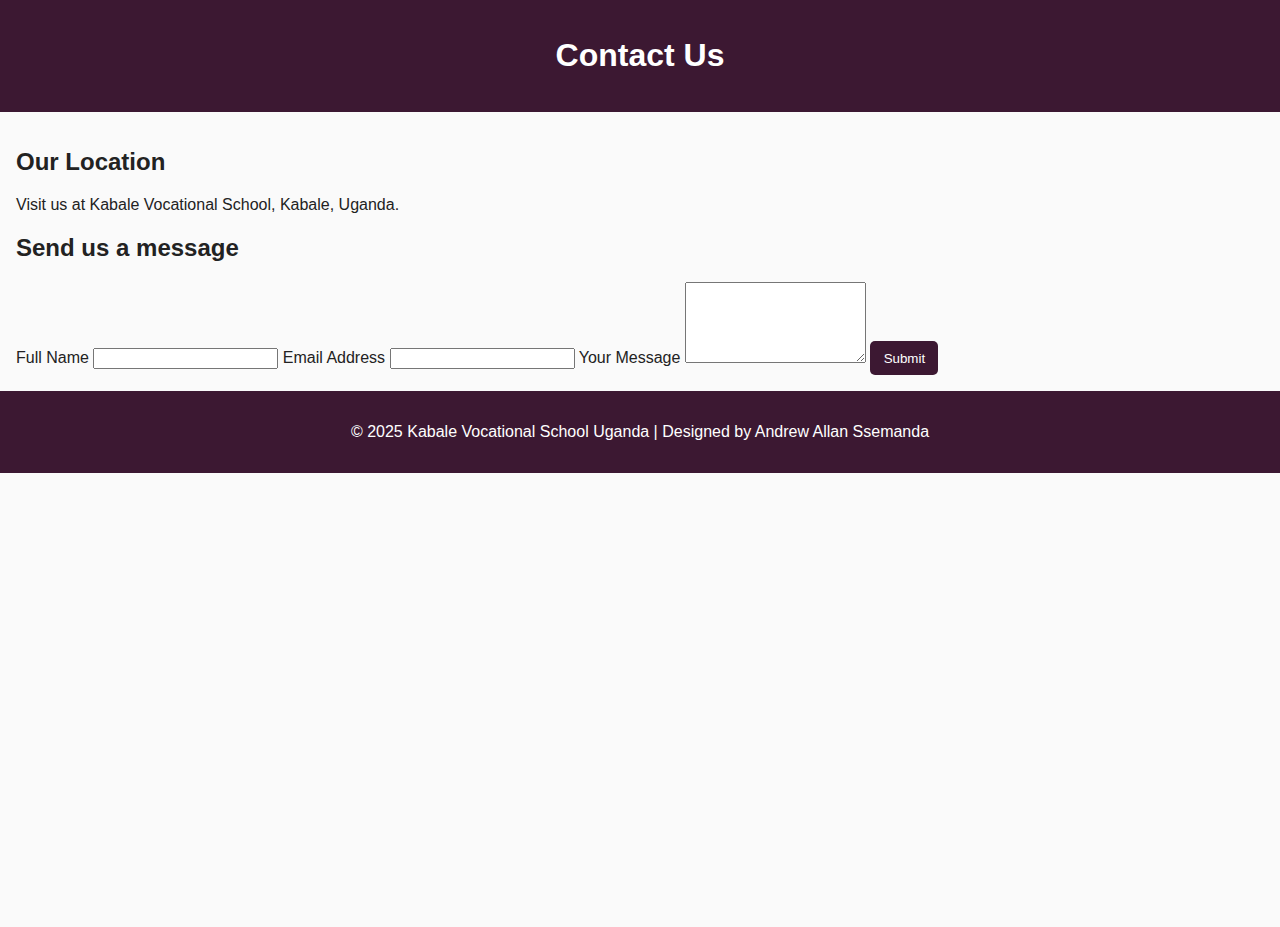
<file: contact.html>
<!DOCTYPE html>
<html lang="en">
<head>
  <meta charset="UTF-8">
  <meta name="viewport" content="width=device-width, initial-scale=1.0">
  <title>Contact Us - Kabale Vocational School Portal</title>
  <link rel="stylesheet" href="css/style.css">
</head>
<body>
  <header>
    <h1>Contact Us</h1>
  </header>

  <main>
    <section id="contact-info">
      <h2>Our Location</h2>
      <p>Visit us at Kabale Vocational School, Kabale, Uganda.</p>

      <!-- Map container -->
      <div id="map"></div>
    </section>

    <section id="contact-form-section">
      <h2>Send us a message</h2>
      <form id="contactForm">
        <label for="name">Full Name</label>
        <input type="text" id="name" name="name" required>

        <label for="email">Email Address</label>
        <input type="email" id="email" name="email" required>

        <label for="message">Your Message</label>
        <textarea id="message" name="message" rows="5" required></textarea>

        <button type="submit">Submit</button>
      </form>
      <div id="formMessage"></div>
    </section>
  </main>

  <footer>
    <p>&copy; 2025 Kabale Vocational School Uganda | Designed by Andrew Allan Ssemanda</p>
  </footer>

  <!-- Google Maps and Custom JS -->
  <script type="module" src="js/contact.mjs"></script>
  <iframe
    src="https://www.google.com/maps/embed?pb=!1m18!1m12!1m3!1d3988.8397929919283!2d29.99012486998982!3d-1.2689848327498239!2m3!1f0!2f0!3f0!3m2!1i1024!2i768!4f13.1!3m3!1m2!1s0x19dc0d9507155555%3A0xadea7d503ae0b942!2sSchool!5e0!3m2!1sen!2sug!4v1760549605999!5m2!1sen!2sug"
    width="600"
    height="450"
    style="border:0;"
    allowfullscreen=""
    loading="lazy"
    referrerpolicy="no-referrer-when-downgrade">
  </iframe>
</body>
</html>
</file>
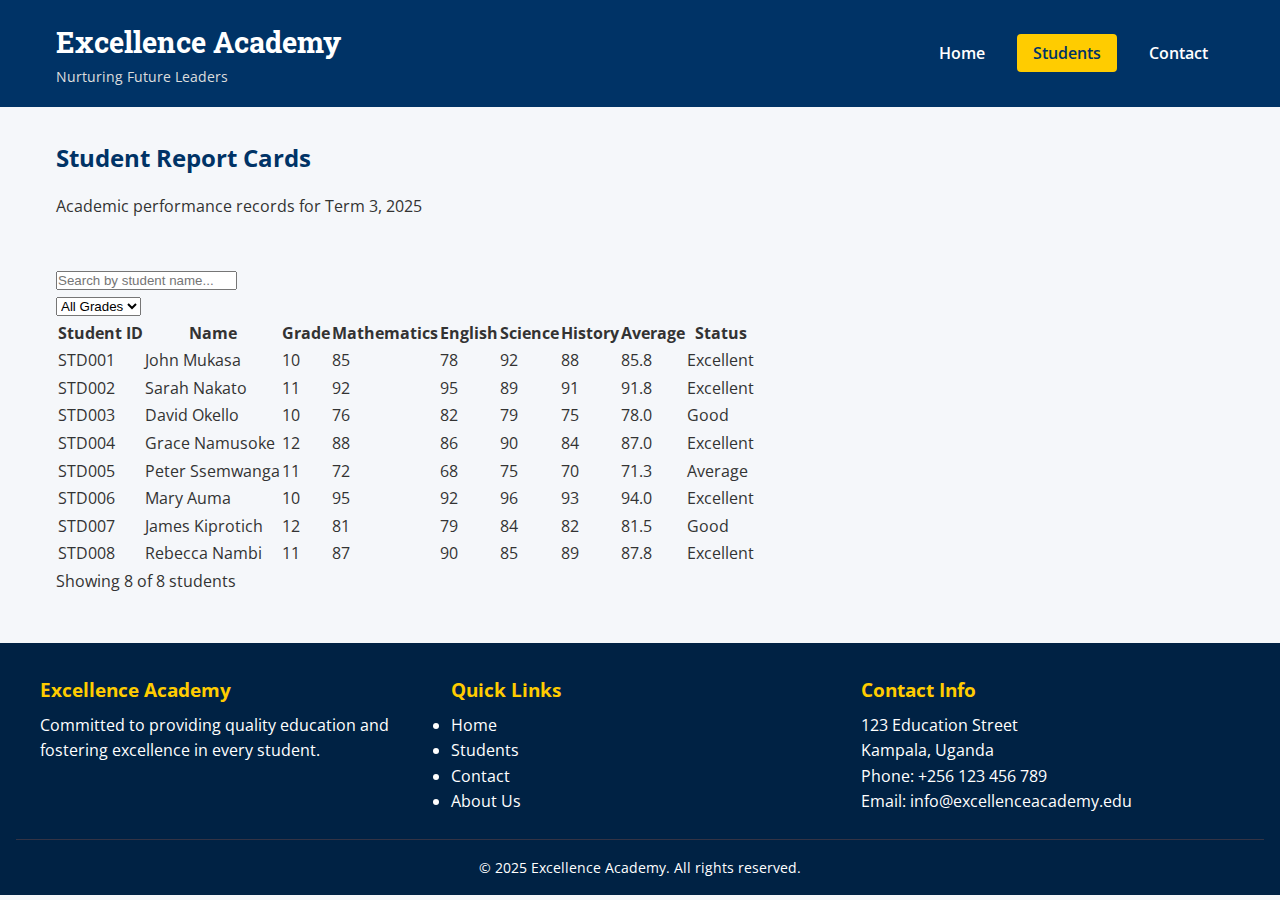
<file: students.html>
<!DOCTYPE html>
<html lang="en">
<head>
  <meta charset="UTF-8">
  <meta name="viewport" content="width=device-width, initial-scale=1.0">
  <meta name="description" content="Student Portal - View academic records and report cards">
  <title>Excellence Academy | Students</title>
  <link rel="preconnect" href="https://fonts.googleapis.com">
  <link rel="preconnect" href="https://fonts.gstatic.com" crossorigin>
  <link href="https://fonts.googleapis.com/css2?family=Open+Sans:wght@400;600;700&family=Roboto+Slab:wght@400;700&display=swap" rel="stylesheet">
  <link rel="stylesheet" href="styles/style.css">
</head>
<body>
  <header>
    <div class="header-container">
      <div class="logo">
        <h1>Excellence Academy</h1>
        <p class="tagline">Nurturing Future Leaders</p>
      </div>
      <nav>
        <ul>
          <li><a href="index.html">Home</a></li>
          <li><a href="students.html" class="active">Students</a></li>
          <li><a href="contact.html">Contact</a></li>
        </ul>
      </nav>
    </div>
  </header>

  <main>
    <section class="page-header">
      <h2>Student Report Cards</h2>
      <p>Academic performance records for Term 3, 2025</p>
    </section>

    <section class="students-section">
      <div class="table-controls">
        <div class="search-box">
          <input type="text" placeholder="Search by student name..." aria-label="Search students">
        </div>
        <div class="filter-box">
          <select aria-label="Filter by grade">
            <option value="">All Grades</option>
            <option value="grade-10">Grade 10</option>
            <option value="grade-11">Grade 11</option>
            <option value="grade-12">Grade 12</option>
          </select>
        </div>
      </div>

      <div class="table-wrapper">
        <table class="students-table">
          <thead>
            <tr>
              <th>Student ID</th>
              <th>Name</th>
              <th>Grade</th>
              <th>Mathematics</th>
              <th>English</th>
              <th>Science</th>
              <th>History</th>
              <th>Average</th>
              <th>Status</th>
            </tr>
          </thead>
          <tbody>
            <tr>
              <td data-label="Student ID">STD001</td>
              <td data-label="Name">John Mukasa</td>
              <td data-label="Grade">10</td>
              <td data-label="Mathematics">85</td>
              <td data-label="English">78</td>
              <td data-label="Science">92</td>
              <td data-label="History">88</td>
              <td data-label="Average" class="average">85.8</td>
              <td data-label="Status"><span class="status excellent">Excellent</span></td>
            </tr>
            <tr>
              <td data-label="Student ID">STD002</td>
              <td data-label="Name">Sarah Nakato</td>
              <td data-label="Grade">11</td>
              <td data-label="Mathematics">92</td>
              <td data-label="English">95</td>
              <td data-label="Science">89</td>
              <td data-label="History">91</td>
              <td data-label="Average" class="average">91.8</td>
              <td data-label="Status"><span class="status excellent">Excellent</span></td>
            </tr>
            <tr>
              <td data-label="Student ID">STD003</td>
              <td data-label="Name">David Okello</td>
              <td data-label="Grade">10</td>
              <td data-label="Mathematics">76</td>
              <td data-label="English">82</td>
              <td data-label="Science">79</td>
              <td data-label="History">75</td>
              <td data-label="Average" class="average">78.0</td>
              <td data-label="Status"><span class="status good">Good</span></td>
            </tr>
            <tr>
              <td data-label="Student ID">STD004</td>
              <td data-label="Name">Grace Namusoke</td>
              <td data-label="Grade">12</td>
              <td data-label="Mathematics">88</td>
              <td data-label="English">86</td>
              <td data-label="Science">90</td>
              <td data-label="History">84</td>
              <td data-label="Average" class="average">87.0</td>
              <td data-label="Status"><span class="status excellent">Excellent</span></td>
            </tr>
            <tr>
              <td data-label="Student ID">STD005</td>
              <td data-label="Name">Peter Ssemwanga</td>
              <td data-label="Grade">11</td>
              <td data-label="Mathematics">72</td>
              <td data-label="English">68</td>
              <td data-label="Science">75</td>
              <td data-label="History">70</td>
              <td data-label="Average" class="average">71.3</td>
              <td data-label="Status"><span class="status average">Average</span></td>
            </tr>
            <tr>
              <td data-label="Student ID">STD006</td>
              <td data-label="Name">Mary Auma</td>
              <td data-label="Grade">10</td>
              <td data-label="Mathematics">95</td>
              <td data-label="English">92</td>
              <td data-label="Science">96</td>
              <td data-label="History">93</td>
              <td data-label="Average" class="average">94.0</td>
              <td data-label="Status"><span class="status excellent">Excellent</span></td>
            </tr>
            <tr>
              <td data-label="Student ID">STD007</td>
              <td data-label="Name">James Kiprotich</td>
              <td data-label="Grade">12</td>
              <td data-label="Mathematics">81</td>
              <td data-label="English">79</td>
              <td data-label="Science">84</td>
              <td data-label="History">82</td>
              <td data-label="Average" class="average">81.5</td>
              <td data-label="Status"><span class="status good">Good</span></td>
            </tr>
            <tr>
              <td data-label="Student ID">STD008</td>
              <td data-label="Name">Rebecca Nambi</td>
              <td data-label="Grade">11</td>
              <td data-label="Mathematics">87</td>
              <td data-label="English">90</td>
              <td data-label="Science">85</td>
              <td data-label="History">89</td>
              <td data-label="Average" class="average">87.8</td>
              <td data-label="Status"><span class="status excellent">Excellent</span></td>
            </tr>
          </tbody>
        </table>
      </div>

      <div class="table-info">
        <p>Showing 8 of 8 students</p>
      </div>
    </section>
  </main>

  <footer>
    <div class="footer-container">
      <div class="footer-section">
        <h3>Excellence Academy</h3>
        <p>Committed to providing quality education and fostering excellence in every student.</p>
      </div>
      
      <div class="footer-section">
        <h3>Quick Links</h3>
        <ul>
          <li><a href="index.html">Home</a></li>
          <li><a href="students.html">Students</a></li>
          <li><a href="contact.html">Contact</a></li>
          <li><a href="#">About Us</a></li>
        </ul>
      </div>
      
      <div class="footer-section">
        <h3>Contact Info</h3>
        <p>123 Education Street</p>
        <p>Kampala, Uganda</p>
        <p>Phone: +256 123 456 789</p>
        <p>Email: info@excellenceacademy.edu</p>
      </div>
    </div>
    
    <div class="footer-bottom">
      <p>&copy; 2025 Excellence Academy. All rights reserved.</p>
    </div>
  </footer>
</body>
</html>
</file>
<file: css/style.css>
body {
  font-family: "Poppins", sans-serif;
  margin: 0;
  background: #fafafa;
  color: #222;
}

header, footer {
  background: #3c1832;
  color: #fff;
  text-align: center;
  padding: 1em 0;
}

.logo {
  height: 50px;
}

nav {
  display: flex;
  justify-content: space-between;
  align-items: center;
  padding: 0.5em 2em;
  background: #3c1832;
}

nav ul {
  list-style: none;
  display: flex;
  gap: 1em;
}

nav a {
  color: white;
  text-decoration: none;
  font-weight: 600;
}

nav a:hover,
nav a.active {
  color: #e75480;
}

main {
  padding: 1em;
}

.card-grid {
  display: grid;
  grid-template-columns: repeat(auto-fit, minmax(250px, 1fr));
  gap: 1em;
}

.card {
  background: white;
  border-radius: 8px;
  padding: 1em;
  box-shadow: 0 3px 6px rgba(0,0,0,0.1);
}

.card img {
  width: 100%;
  border-radius: 6px;
}

button {
  background: #3c1832;
  color: #fff;
  border: none;
  padding: 0.7em 1em;
  border-radius: 5px;
  cursor: pointer;
}

button:hover {
  background: #e75480;
}

.card #map {
  width: 100%;
  height: 400px;
  border-radius: 10px;
  margin-top: 1em;
  box-shadow: 0 2px 6px rgba(0, 0, 0, 0.2);
}

@media (max-width: 768px) {
  .card #map {
    height: 300px;
  }
}
</file>
<file: styles/style.css>
/* --- GLOBAL RESET --- */
* { margin: 0; padding: 0; box-sizing: border-box; }
body {
  font-family: 'Open Sans', sans-serif;
  background: #f5f7fa;
  color: #333;
  line-height: 1.6;
}

/* --- HEADER --- */
header {
  background: #003366;
  color: #fff;
  padding: 1.2rem 0;
}
.header-container {
  max-width: 1200px;
  margin: auto;
  display: flex;
  justify-content: space-between;
  align-items: center;
  padding: 0 1rem;
}
.logo h1 {
  font-family: 'Roboto Slab', serif;
  font-size: 1.8rem;
}
.tagline { font-size: 0.9rem; color: #ddd; }

nav ul {
  list-style: none;
  display: flex;
  gap: 1rem;
}
nav a {
  color: #fff;
  text-decoration: none;
  font-weight: 600;
  padding: 0.5rem 1rem;
  border-radius: 4px;
}
nav a:hover, nav a.active {
  background: #ffcc00;
  color: #003366;
}

/* --- SECTIONS --- */
main { max-width: 1200px; margin: 2rem auto; padding: 0 1rem; }
section { margin-bottom: 3rem; }
h2 { color: #003366; margin-bottom: 1rem; }

/* --- REPORT CARDS --- */
.card-grid {
  display: grid;
  grid-template-columns: repeat(auto-fit, minmax(250px, 1fr));
  gap: 1rem;
}
.report-card {
  background: #fff;
  border-radius: 8px;
  padding: 1rem;
  box-shadow: 0 2px 5px rgba(0,0,0,0.1);
}

/* --- NEWS --- */
.news-container { display: grid; gap: 1rem; }
.news-item {
  background: #fff;
  border-radius: 8px;
  padding: 1rem;
  box-shadow: 0 2px 5px rgba(0,0,0,0.1);
}

/* --- QUOTE --- */
.quote-box {
  font-style: italic;
  background: #003366;
  color: #fff;
  padding: 1.5rem;
  border-radius: 8px;
  text-align: center;
}

/* --- MAP --- */
#map {
  height: 350px;
  border-radius: 8px;
  overflow: hidden;
  box-shadow: 0 2px 5px rgba(0,0,0,0.1);
}

/* --- FOOTER --- */
footer {
  background: #002244;
  color: #fff;
  padding: 2rem 1rem 1rem;
}
.footer-container {
  display: grid;
  grid-template-columns: repeat(auto-fit, minmax(250px, 1fr));
  gap: 2rem;
  max-width: 1200px;
  margin: auto;
}
.footer-section h3 { color: #ffcc00; margin-bottom: 0.5rem; }
.footer-section a { color: #fff; text-decoration: none; }
.footer-section a:hover { text-decoration: underline; }
.footer-bottom {
  text-align: center;
  border-top: 1px solid #334;
  margin-top: 1.5rem;
  padding-top: 1rem;
  font-size: 0.9rem;
}
</file>
